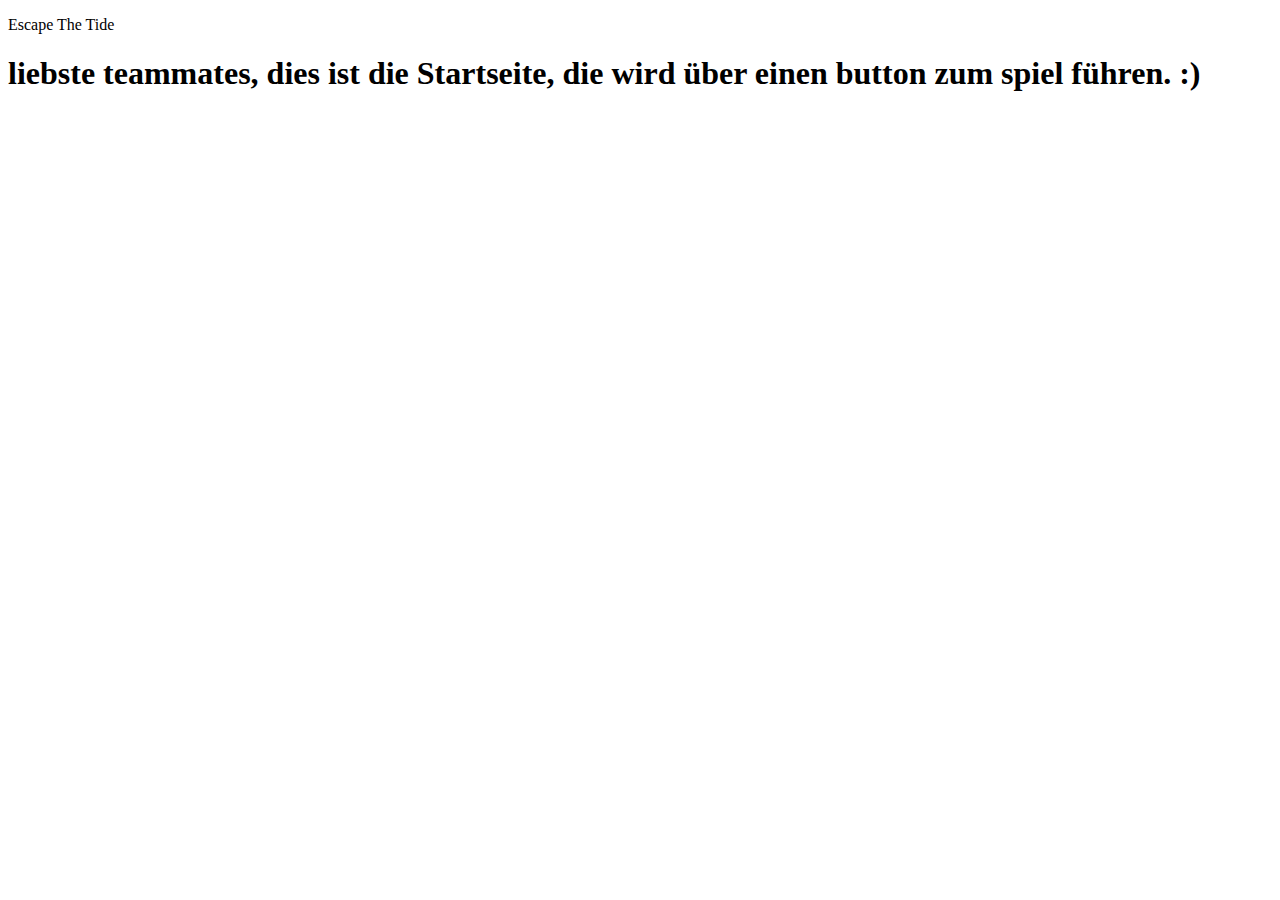
<file: Startseite/index.html>
<!DOCTYPE html>
<html lang="en">
<head>
    <meta charset="UTF-8">
    <title>escape_the_tide</title>
    <script src="main.js"></script>
</head>
<body>
<p>Escape The Tide</p>
<h1>liebste teammates, dies ist die Startseite, die wird über einen button zum spiel führen. :)</h1>
</body>
</html>
</file>
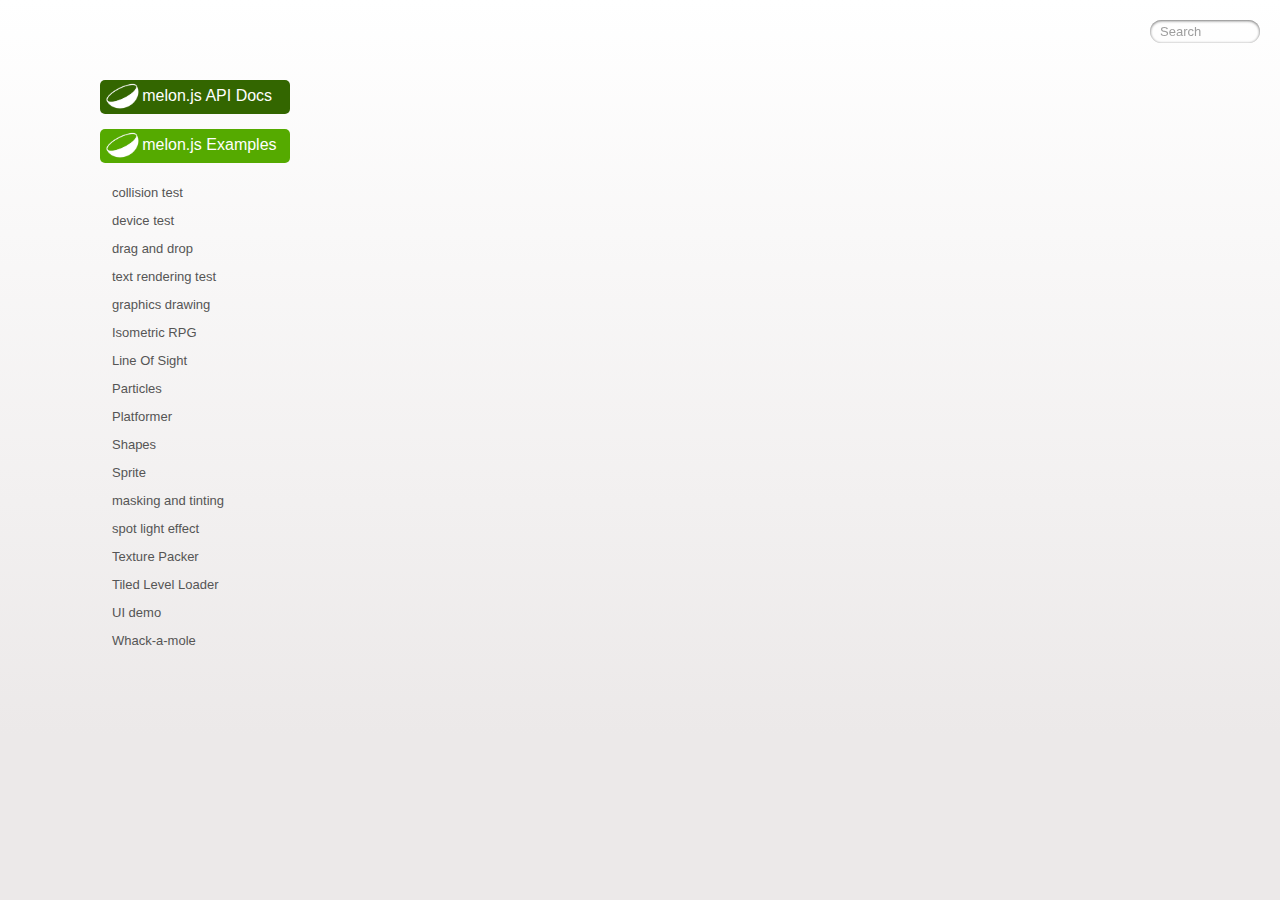
<file: melonjs/examples/index.html>
<!DOCTYPE html>
<html>
<head>
  <meta http-equiv="Content-Type" content="text/html; charset=UTF-8">
  <meta charset="utf-8">
  <meta name="viewport" content="width=device-width, initial-scale=1.0, maximum-scale=1.0, user-scalable=no">
  <meta name="apple-mobile-web-app-capable" content="yes">
  <meta name="apple-mobile-web-app-status-bar-style" content="black">
  <title>melonJS Examples</title>
  <style>
* {
  margin: 0;
  padding: 0;
  outline: 0;
}

body {
  padding: 80px 100px;
  font: 13px "Helvetica Neue", "Lucida Grande", "Arial";
  background: #ECE9E9 -webkit-gradient(linear, 0% 0%, 0% 100%, from(#fff), to(#ECE9E9));
  background: #ECE9E9 -moz-linear-gradient(top, #fff, #ECE9E9);
  background-repeat: no-repeat;
  color: #555;
  -webkit-font-smoothing: antialiased;
}
h1, h2, h3 {
  font-size: 22px;
  color: #343434;
}
h1 em, h2 em {
  padding: 0 5px;
  font-weight: normal;
}
h1 {
  font-size: 60px;
}
h2 {
  margin-top: 10px;
}
h3 {
  margin: 5px 0 10px 0;
  padding-bottom: 5px;
  border-bottom: 1px solid #eee;
  font-size: 18px;
}
h1.logo {
  background-color: #5a0;
  -webkit-border-radius: 5px;
  -moz-border-radius: 5px;
  border-radius: 5px;
  font-weight: normal;
}
h1.logo img {
  float: left;
  clear: both;
  height: 30px;
  margin-left: 5px;
}
h1.logo span {
  display: inline-block;
  margin: 7px 0 0 2px;
  color: #fff;
}
h1.docs {
  background-color: #360;
}
ul li {
  list-style: none;
}
ul li:hover {
  cursor: pointer;
  color: #2e2e2e;
}
ul li .path {
  padding-left: 5px;
  font-weight: bold;
}
ul li .line {
  padding-right: 5px;
  font-style: italic;
}
ul li:first-child .path {
  padding-left: 0;
}
p {
  line-height: 1.5;
}
a {
  color: #555;
  text-decoration: none;
}
a:hover {
  color: #303030;
}
#stacktrace {
  margin-top: 15px;
}
ul#files {
  width: 100%;
  height: 100%;
  overflow: hidden;
}
ul#files li {
  width: 30%;
  line-height: 25px;
  margin: 1px;
}
ul#files li a {
  display: block;
  height: 25px;
  border: 1px solid transparent;
  -webkit-border-radius: 5px;
  -moz-border-radius: 5px;
  border-radius: 5px;
  overflow: hidden;
  white-space: nowrap;
}
ul#files li a:focus,
ul#files li a:hover {
  background: rgba(255,255,255,0.65);
  border: 1px solid #ececec;
}
ul#files li a.highlight {
  -webkit-transition: background .4s ease-in-out;
  background: #ffff4f;
  border-color: #E9DC51;
}
#search {
  display: block;
  position: fixed;
  top: 20px;
  right: 20px;
  width: 90px;
  -webkit-transition: width ease 0.2s, opacity ease 0.4s;
  -moz-transition: width ease 0.2s, opacity ease 0.4s;
  -webkit-border-radius: 32px;
  -moz-border-radius: 32px;
  -webkit-box-shadow: inset 0px 0px 3px rgba(0, 0, 0, 0.25), inset 0px 1px 3px rgba(0, 0, 0, 0.7), 0px 1px 0px rgba(255, 255, 255, 0.03);
  -moz-box-shadow: inset 0px 0px 3px rgba(0, 0, 0, 0.25), inset 0px 1px 3px rgba(0, 0, 0, 0.7), 0px 1px 0px rgba(255, 255, 255, 0.03);
  -webkit-font-smoothing: antialiased;
  text-align: left;
  font: 13px "Helvetica Neue", Arial, sans-serif;
  padding: 4px 10px;
  border: none;
  background: transparent;
  margin-bottom: 0;
  outline: none;
  opacity: 0.7;
  color: #888;
}
#search:focus {
  width: 120px;
  opacity: 1.0;
}

/*views*/
#files span {
  display: inline-block;
  overflow: hidden;
  text-overflow: ellipsis;
  text-indent: 10px;
}
#files .name {
  background-repeat: no-repeat;
}
#files .icon .name {
  text-indent: 28px;
}

/*tiles*/
.view-tiles .name {
  width: 100%;
  background-position: 8px 5px;
}
.view-tiles .size,
.view-tiles .date {
  display: none;
}

/*details*/
ul#files.view-details li {
  float: none;
  display: block;
  width: 90%;
}
ul#files.view-details li.header {
  height: 25px;
  background: #000;
  color: #fff;
  font-weight: bold;
}
.view-details .header {
  border-radius: 5px;
}
.view-details .name {
  width: 60%;
  background-position: 8px 5px;
}
.view-details .size {
  width: 10%;
}
.view-details .date {
  width: 30%;
}
.view-details .size,
.view-details .date {
  text-align: right;
  direction: rtl;
}

/* Desktop */
@media (min-width: 768px) {
  h1.logo {
    width: 190px;
    height: 34px;
    font-size: 16px;
    margin-bottom: 15px;
  }
}

/* Mobile */
@media (max-width: 768px) {
  body {
    font-size: 13px;
    line-height: 16px;
    padding: 0;
  }
  #search {
    position: static;
    width: 100%;
    font-size: 2em;
    line-height: 1.8em;
    text-indent: 10px;
    border: 0;
    border-radius: 0;
    padding: 10px 0;
    margin: 0;
  }
  #search:focus {
    width: 100%;
    border: 0;
    opacity: 1;
  }
  h1.logo {
    height: 34px;
    font-size: 2em;
    padding: 15px 10px;
    margin: 0;
  }
  ul#files {
    border-top: 1px solid #cacaca;
  }
  ul#files li {
    float: none;
    width: auto !important;
    display: block;
    border-bottom: 1px solid #cacaca;
    font-size: 2em;
    line-height: 1.2em;
    text-indent: 0;
    margin: 0;
  }
  ul#files li:nth-child(odd) {
    background: #e0e0e0;
  }
  ul#files li a {
    height: auto;
    border: 0;
    border-radius: 0;
    padding: 15px 10px;
  }
  ul#files li a:focus,
  ul#files li a:hover {
    border: 0;
  }
  #files .header,
  #files .size,
  #files .date {
    display: none !important;
  }
  #files .name {
    float: none;
    display: inline-block;
    width: 100%;
    text-indent: 0;
    background-position: 0 0;
  }
  #files .icon .name {
    text-indent: 41px;
  }
}
  </style>
  <script>
function $(id){
  var el = 'string' == typeof id
    ? document.getElementById(id)
    : id;

  el.on = function(event, fn){
    if ('content loaded' == event) {
      event = window.attachEvent ? "load" : "DOMContentLoaded";
    }
    el.addEventListener
      ? el.addEventListener(event, fn, false)
      : el.attachEvent("on" + event, fn);
  };

  el.all = function(selector){
    return $(el.querySelectorAll(selector));
  };

  el.each = function(fn){
    for (var i = 0, len = el.length; i < len; ++i) {
      fn($(el[i]), i);
    }
  };

  el.getClasses = function(){
    return this.getAttribute('class').split(/\s+/);
  };

  el.addClass = function(name){
    var classes = this.getAttribute('class');
    el.setAttribute('class', classes
      ? classes + ' ' + name
      : name);
  };

  el.removeClass = function(name){
    var classes = this.getClasses().filter(function(curr){
      return curr != name;
    });
    this.setAttribute('class', classes.join(' '));
  };

  return el;
}

function search() {
  var str = $('search').value,
    links = $('files').all('a');

  links.each(function(link){
    var text = link.textContent;

    if ('..' == text) return;
    if (str.length && ~text.indexOf(str)) {
      link.addClass('highlight');
    } else {
      link.removeClass('highlight');
    }
  });
}

$(window).on('content loaded', function(){
  $('search').on('input', search);
});
  </script>
</head>
<body class="directory">
  <input id="search" type="text" placeholder="Search" autocomplete="off">
  <div id="docs">
    <h1 class="logo docs"><a href="http://melonjs.github.io/melonJS/docs/"><img src="media/logo.png" alt="melonJS"></img><span>melon.js API Docs</span></a></h1>
  </div>
  <div id="wrapper">
    <h1 class="logo"><a href="http://melonjs.org/"><img src="media/logo.png" alt="melonJS"></img><span>melon.js Examples</span></a></h1>
    <ul id="files" class="view-tiles">
      <li><a href="collision_test" class="" title="collision_test"><span class="name">collision test</span></a></li>
      <li><a href="devicetest" class="" title="devicetest"><span class="name">device test</span></a></li>
      <li><a href="drag-and-drop" class="" title="drag-and-drop"><span class="name">drag and drop</span></a></li>
      <li><a href="text" class="" title="font_test"><span class="name">text rendering test</span></a></li>
      <li><a href="graphics" class="" title="graphics"><span class="name">graphics drawing</span></a></li>
      <li><a href="isometric_rpg" class="" title="isometric_rpg"><span class="name">Isometric RPG</span></a></li>
      <li><a href="lineofsight" class="" title="lineofsight"><span class="name">Line Of Sight</span></a></li>
      <li><a href="particles" class="" title="particles"><span class="name">Particles</span></a></li>
      <li><a href="platformer" class="" title="platformer"><span class="name">Platformer</span></a></li>
      <li><a href="shapes" class="" title="shapes"><span class="name">Shapes</span></a></li>
      <li><a href="sprite" class="" title="sprite"><span class="name">Sprite</span></a></li>
      <li><a href="masking" class="" title="sprite"><span class="name">masking and tinting</span></a></li>
      <li><a href="lights" class="" title="lights"><span class="name">spot light effect</span></a></li>
      <li><a href="texturepacker" class="" title="texturepacker"><span class="name">Texture Packer</span></a></li>
      <li><a href="tiled_example_loader" class="" title="tiled_example_loader"><span class="name">Tiled Level Loader</span></a></li>
      <li><a href="UI" class="" title="UI"><span class="name">UI demo</span></a></li>
      <li><a href="whack-a-mole" class="" title="whack-a-mole"><span class="name">Whack-a-mole</span></a></li>
    </ul>
  </div>
</body>
</html>
</file>
